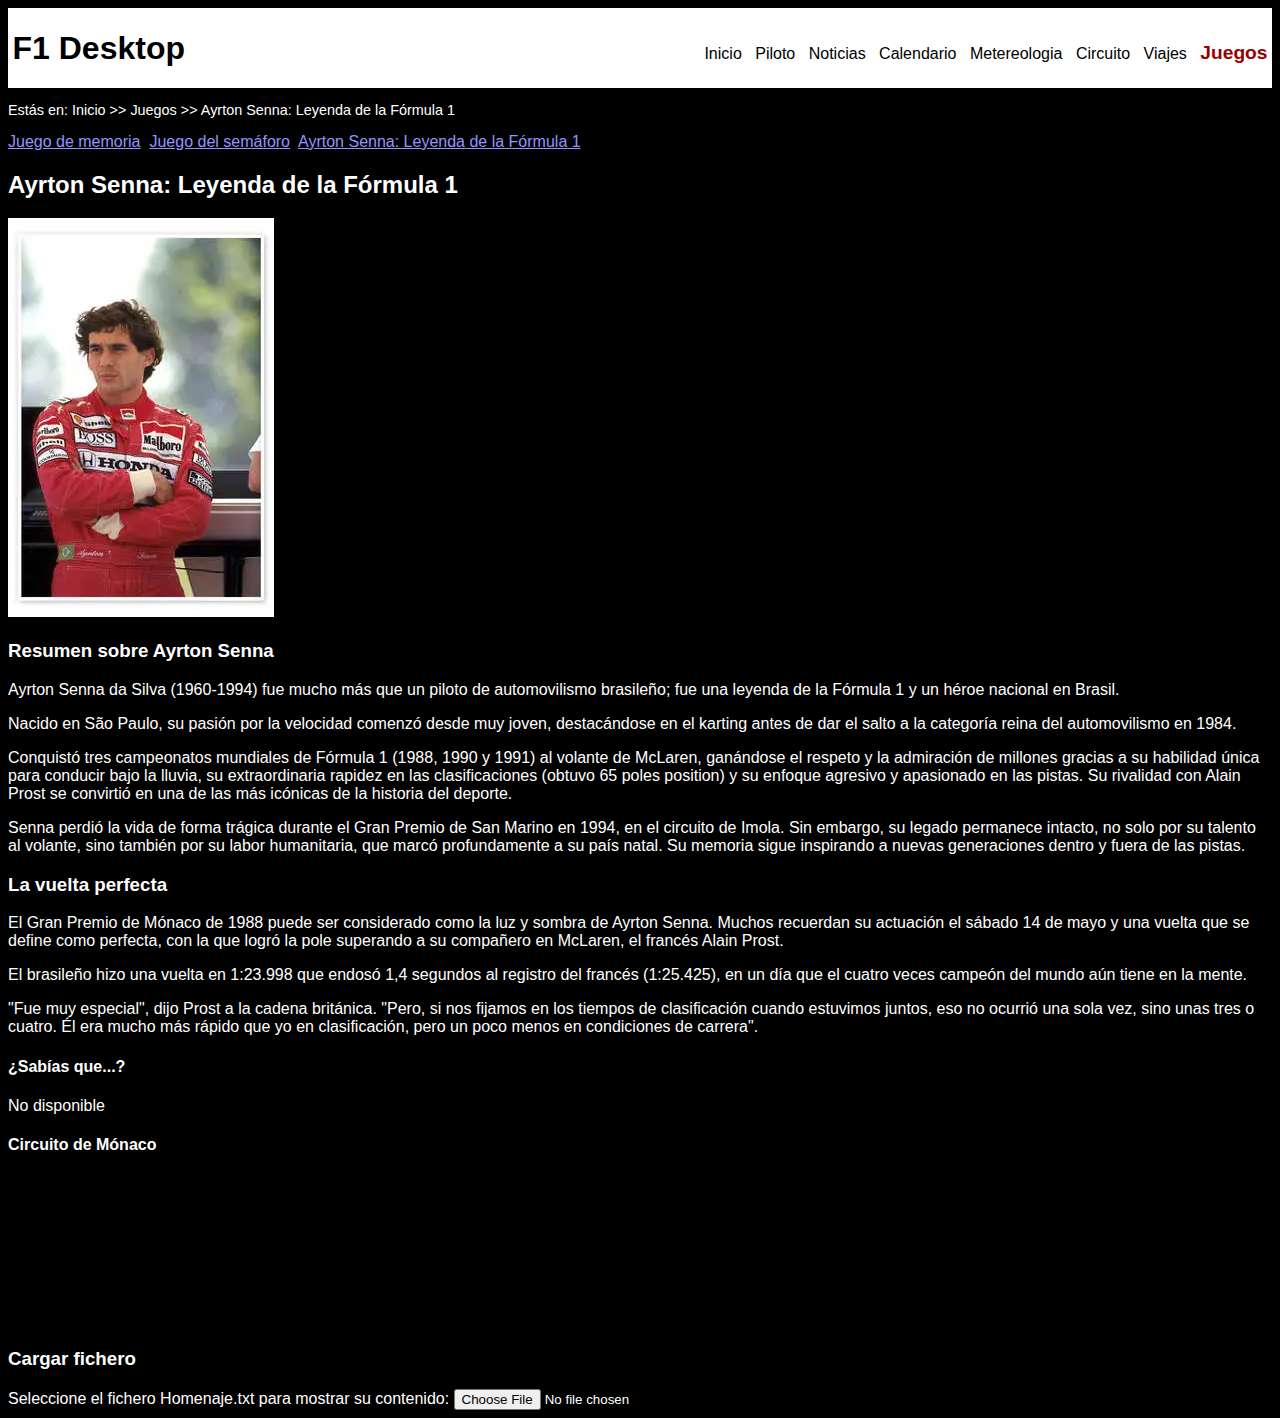
<file: F1Desktop/api.html>
<!DOCTYPE HTML>

<html lang="es">
<head>
    <!-- Datos que describen el documento -->
    <meta charset="UTF-8" />
    <title>F1 Desktop juegos</title>
	
	<meta name ="author" content="Miguel Fernández Huerta" />
	<meta name="description" content="Documento que recopila información sobre el legendario piloto de la F1 Ayrton Senna" />
	<meta name ="keywords" content ="Historia,historia,Ayrton,ayrton,Senna,senna" />
	<meta name ="viewport" content ="width=device-width, initial-scale=1.0" />

	<!-- añadir el elemento link de enlace a la hoja de estilo dentro del <head> del documento html -->
	<link rel="stylesheet" type="text/css" href="estilo/estilo.css" />
	<link rel="stylesheet" type="text/css" href="estilo/layout.css" />
	<link rel="icon" href="multimedia/imagenes/favicon.ico" />


	<script src="js/api.js"></script>
	<script src="https://code.jquery.com/jquery-3.7.1.min.js" integrity="sha256-/JqT3SQfawRcv/BIHPThkBvs0OEvtFFmqPF/lYI/Cxo=" crossorigin="anonymous"></script>
</head>

<body>
	<header>
    	<!-- Datos con el contenidos que aparece en el navegador -->
    	<h1><a href="index.html" title="Enlace a la página principal">F1 Desktop</a></h1>
		<nav>
			<a href="index.html" title="Inicio F1 Desktop">Inicio</a>
			<a href="piloto.html" title="Pestaña del piloto">Piloto</a>
			<a href="noticias.html" title="Pestaña de noticias">Noticias</a>
			<a href="calendario.html" title="Pestaña de calendario">Calendario</a>
			<a href="meteorologia.html" title="Pestaña de metereologia">Metereologia</a>
			<a href="circuito.html" title="Pestaña de circuito">Circuito</a>
			<a href="viajes.html" title="Pestaña de viajes">Viajes</a>
			<a href="juegos.html" title="Pestaña de juegos" class="active">Juegos</a>
		</nav>
	</header>

	<!-- Migas -->
	<p>Estás en: Inicio >> Juegos >> Ayrton Senna: Leyenda de la Fórmula 1</p>

	<main>
    	<nav>
			<a href="memoria.html" title="Juego de memoria">Juego de memoria</a>
			<a href="semaforo.php" title="Juego del semáforo">Juego del semáforo</a>
            <a href="api.html" title="Ayrton Senna: Leyenda de la Fórmula 1">Ayrton Senna: Leyenda de la Fórmula 1</a>
		</nav>

        <h2>Ayrton Senna: Leyenda de la Fórmula 1</h2>
		
		<picture>
			<source media="(max-width: 465px)" srcset="multimedia/imagenes/Ayrton_Senna-465w.webp">
			<source media="(max-width: 799px)" srcset="multimedia/imagenes/Ayrton_Senna-799w.webp">
			<source media="(min-width: 800px)" srcset="multimedia/imagenes/Ayrton_Senna.webp">
			<img src="multimedia/imagenes/Ayrton_Senna.webp" alt="Imagen del piloto Ayrton Senna" />
		</picture>

		<section>
			<h3>Resumen sobre Ayrton Senna</h3>

			<p>Ayrton Senna da Silva (1960-1994) fue mucho más que un piloto de automovilismo brasileño; fue una leyenda de la Fórmula 1 y un héroe nacional en Brasil.</p>
			<p>Nacido en São Paulo, su pasión por la velocidad comenzó desde muy joven, destacándose en el karting antes de dar el salto a la categoría reina del automovilismo en 1984.</p>
			<p>Conquistó tres campeonatos mundiales de Fórmula 1 (1988, 1990 y 1991) al volante de McLaren, ganándose el respeto y la admiración de millones gracias a su habilidad única 
				para conducir bajo la lluvia, su extraordinaria rapidez en las clasificaciones (obtuvo 65 poles position) y su enfoque agresivo y apasionado en las pistas. 
				Su rivalidad con Alain Prost se convirtió en una de las más icónicas de la historia del deporte.</p>
			<p>Senna perdió la vida de forma trágica durante el Gran Premio de San Marino en 1994, en el circuito de Imola. Sin embargo, su legado permanece intacto, no solo por su talento al volante, 
				sino también por su labor humanitaria, que marcó profundamente a su país natal. Su memoria sigue inspirando a nuevas generaciones dentro y fuera de las pistas.</p>
		</section>

		<section>
			<h3>La vuelta perfecta</h3>

			<p>El Gran Premio de Mónaco de 1988 puede ser considerado como la luz y sombra de Ayrton Senna. 
				Muchos recuerdan su actuación el sábado 14 de mayo y una vuelta que se define como perfecta, con la que logró la pole superando a su compañero en McLaren, el francés Alain Prost.</p>
			<p>El brasileño hizo una vuelta en 1:23.998 que endosó 1,4 segundos al registro del francés (1:25.425), en un día que el cuatro veces campeón del mundo aún tiene en la mente.</p>
			<p>"Fue muy especial", dijo Prost a la cadena británica. "Pero, si nos fijamos en los tiempos de clasificación cuando estuvimos juntos, eso no ocurrió una sola vez, sino unas tres o cuatro. 
				Él era mucho más rápido que yo en clasificación, pero un poco menos en condiciones de carrera".</p>

			<h4>¿Sabías que...?</h4>
			<p>Entre tu posición geográfica y la del circuito de Mónaco aproximadamente hay unos: </p>
		</section>

		<section>
			<h3>Cargar fichero</h3>
			<label>
				Seleccione el fichero Homenaje.txt para mostrar su contenido:
				<input type="file" onchange="api.cargarHomenaje(this.files);">
			</label>
		</section>

        <script>
            var api = new Api();
        </script>
        
	</main>

</body>
</html>
</file>
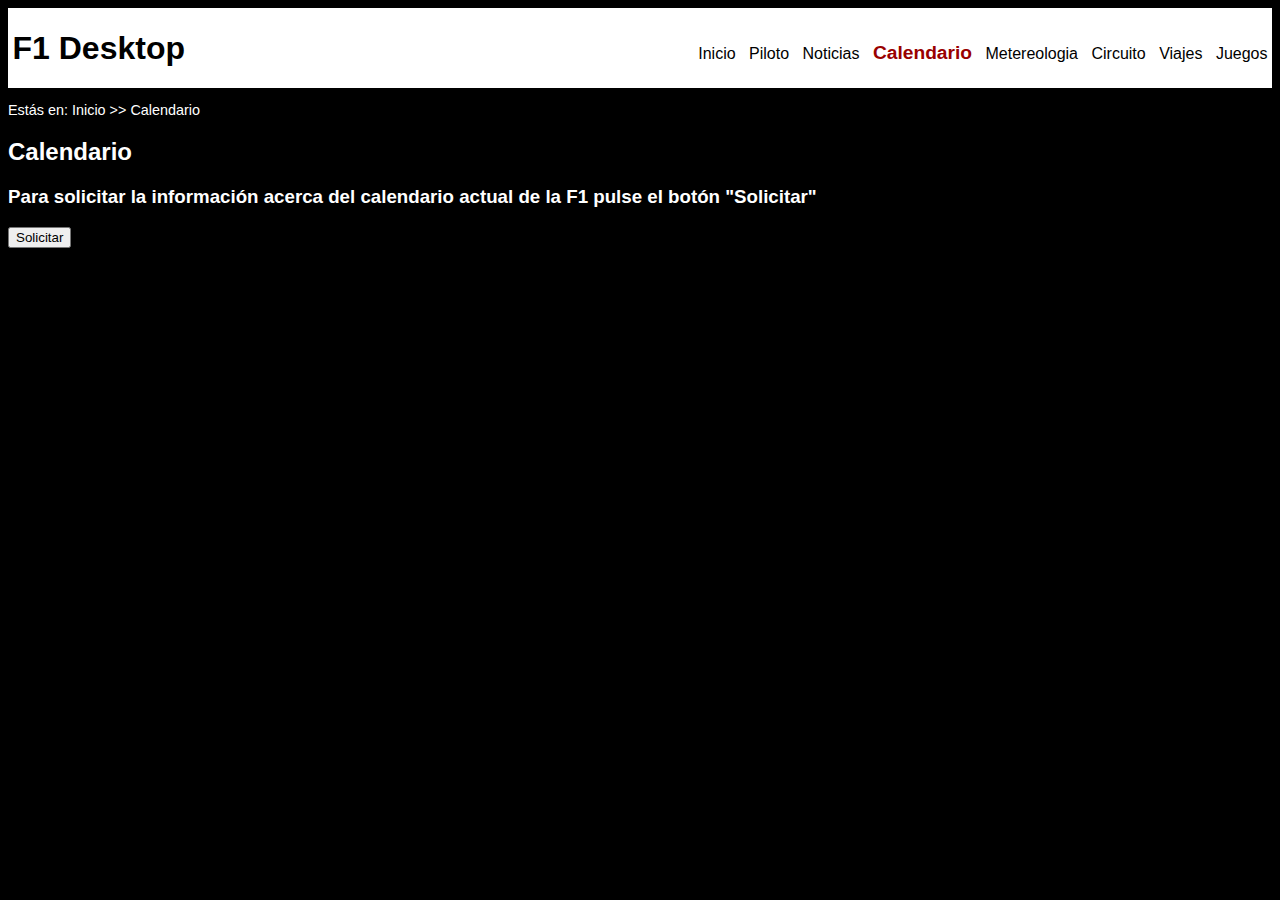
<file: F1Desktop/calendario.html>
<!DOCTYPE HTML>

<html lang="es">
<head>
    <!-- Datos que describen el documento -->
    <meta charset="UTF-8" />
    <title>F1 Desktop calendario</title>
	
	<meta name ="author" content="Miguel Fernández Huerta" />
	<meta name="description" content="Documento que recoge el calendario de la F1" />
	<meta name ="keywords" content ="Calendario,calendario" />
	<meta name ="viewport" content ="width=device-width, initial-scale=1.0" />

	<!-- añadir el elemento link de enlace a la hoja de estilo dentro del <head> del documento html -->
	<link rel="stylesheet" type="text/css" href="estilo/estilo.css" />
	<link rel="stylesheet" type="text/css" href="estilo/layout.css" />
	<link rel="stylesheet" type="text/css" href="estilo/agenda_grid.css" />
	<link rel="icon" href="multimedia/imagenes/favicon.ico" />

	<script src="js/agenda.js"></script>
	<script src="https://code.jquery.com/jquery-3.7.1.min.js" integrity="sha256-/JqT3SQfawRcv/BIHPThkBvs0OEvtFFmqPF/lYI/Cxo=" crossorigin="anonymous"></script>
</head>

<body>
	<header>
    	<!-- Datos con el contenidos que aparece en el navegador -->
    	<h1><a href="index.html" title="Enlace a la página principal">F1 Desktop</a></h1>
		<nav>
			<a href="index.html" title="Inicio F1 Desktop">Inicio</a>
			<a href="piloto.html" title="Pestaña del piloto">Piloto</a>
			<a href="noticias.html" title="Pestaña de noticias">Noticias</a>
			<a href="calendario.html" title="Pestaña de calendario" class="active">Calendario</a>
			<a href="meteorologia.html" title="Pestaña de metereologia">Metereologia</a>
			<a href="circuito.html" title="Pestaña de circuito">Circuito</a>
			<a href="viajes.php" title="Pestaña de viajes">Viajes</a>
			<a href="juegos.html" title="Pestaña de juegos">Juegos</a>
		</nav>
	</header>

	<!-- Migas -->
	<p>Estás en: Inicio >> Calendario</p>

	<main>
		<h2>Calendario</h2>
		<section>
			<h3>Para solicitar la información acerca del calendario actual de la F1 pulse el botón "Solicitar"</h3>
		</section>
		<script>
			var agenda = new Agenda();
		</script>
	</main>
	
</body>
</html>
</file>
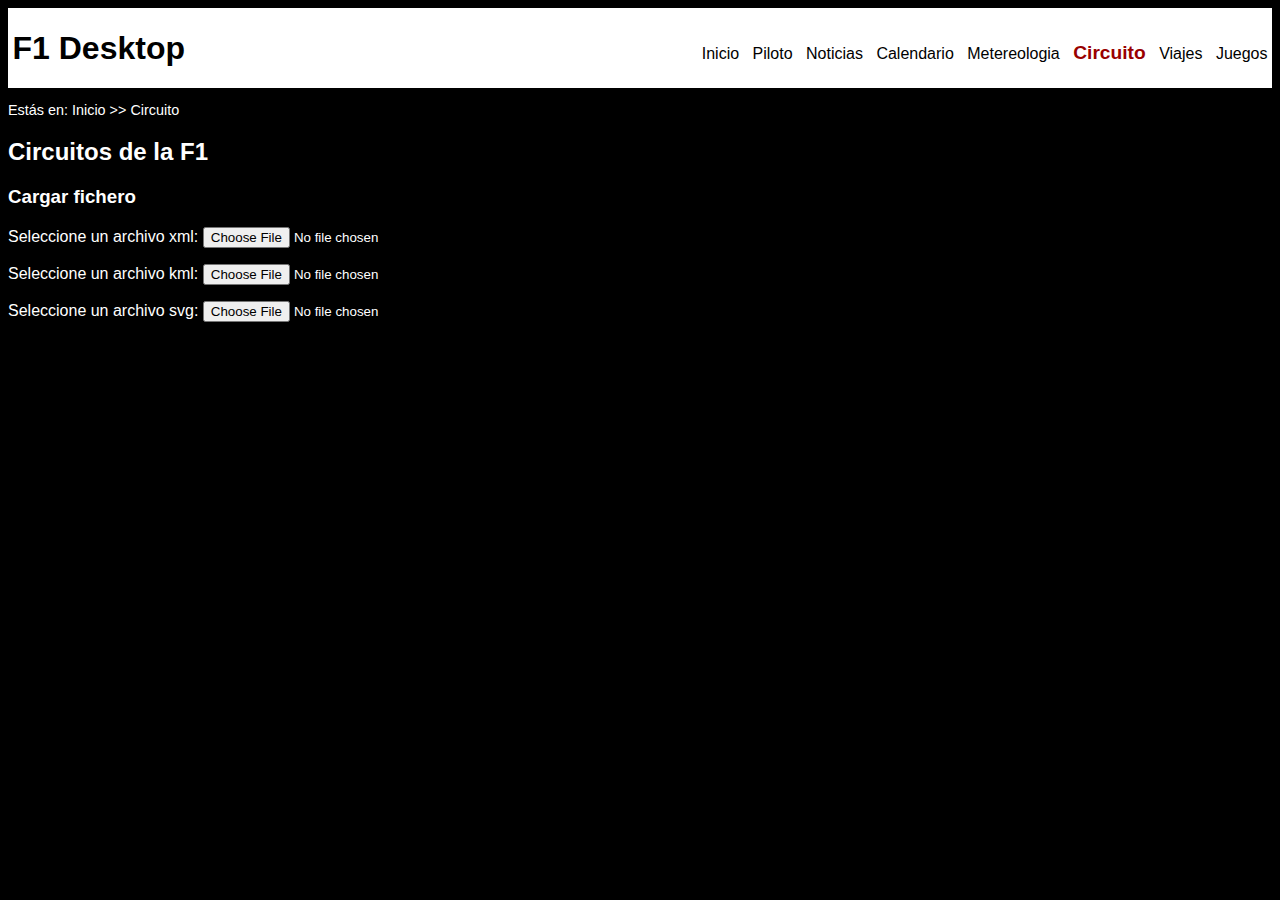
<file: F1Desktop/circuito.html>
<!DOCTYPE HTML>

<html lang="es">
<head>
    <!-- Datos que describen el documento -->
    <meta charset="UTF-8" />
    <title>F1 Desktop circuito</title>
	
	<meta name ="author" content="Miguel Fernández Huerta" />
	<meta name="description" content="Documento que recoge circuitos de la F1" />
	<meta name ="keywords" content ="Circuito,circuito" />
	<meta name ="viewport" content ="width=device-width, initial-scale=1.0" />

	<!-- añadir el elemento link de enlace a la hoja de estilo dentro del <head> del documento html -->
	<link rel="stylesheet" type="text/css" href="estilo/estilo.css" />
	<link rel="stylesheet" type="text/css" href="estilo/layout.css" />
	<link rel="icon" href="multimedia/imagenes/favicon.ico" />
	<link rel="stylesheet" href="https://api.mapbox.com/mapbox-gl-js/v2.11.0/mapbox-gl.css" />

	<script src="js/circuito.js"></script>
	<script src="https://code.jquery.com/jquery-3.7.1.min.js" integrity="sha256-/JqT3SQfawRcv/BIHPThkBvs0OEvtFFmqPF/lYI/Cxo=" crossorigin="anonymous" async></script> <!--async=true // el script se ejecutara de forma asincrona mientras se realiza el analisis (parsing) de la pagina-->
	<script src="https://api.mapbox.com/mapbox-gl-js/v3.7.0/mapbox-gl.js" defer></script> <!--async=false y defer=true // el script se ejecutara despues de que se cargue la pagina-->
</head>

<body>
	<header>
    	<!-- Datos con el contenidos que aparece en el navegador -->
    	<h1><a href="index.html" title="Enlace a la página principal">F1 Desktop</a></h1>
		<nav>
			<a href="index.html" title="Inicio F1 Desktop">Inicio</a>
			<a href="piloto.html" title="Pestaña del piloto">Piloto</a>
			<a href="noticias.html" title="Pestaña de noticias">Noticias</a>
			<a href="calendario.html" title="Pestaña de calendario">Calendario</a>
			<a href="meteorologia.html" title="Pestaña de metereologia">Metereologia</a>
			<a href="circuito.html" title="Pestaña de circuito" class="active">Circuito</a>
			<a href="php/viajes.php" title="Pestaña de viajes">Viajes</a>
			<a href="juegos.html" title="Pestaña de juegos">Juegos</a>
		</nav>
	</header>

	<!-- Migas -->
	<p>Estás en: Inicio >> Circuito</p>

	<main>
		<h2>Circuitos de la F1</h2>

		<section>
			<h3>Cargar fichero</h3>
			<label>
				Seleccione un archivo xml:
				<input type="file">
			</label>

			<p></p>

			<label>
				Seleccione un archivo kml:
				<input type="file">
			</label>

			<p></p>

			<label>
				Seleccione un archivo svg:
				<input type="file">
			</label>
		</section>


		<script>
			var circuito = new Circuito();
		</script>
	</main>
	
</body>
</html>
</file>
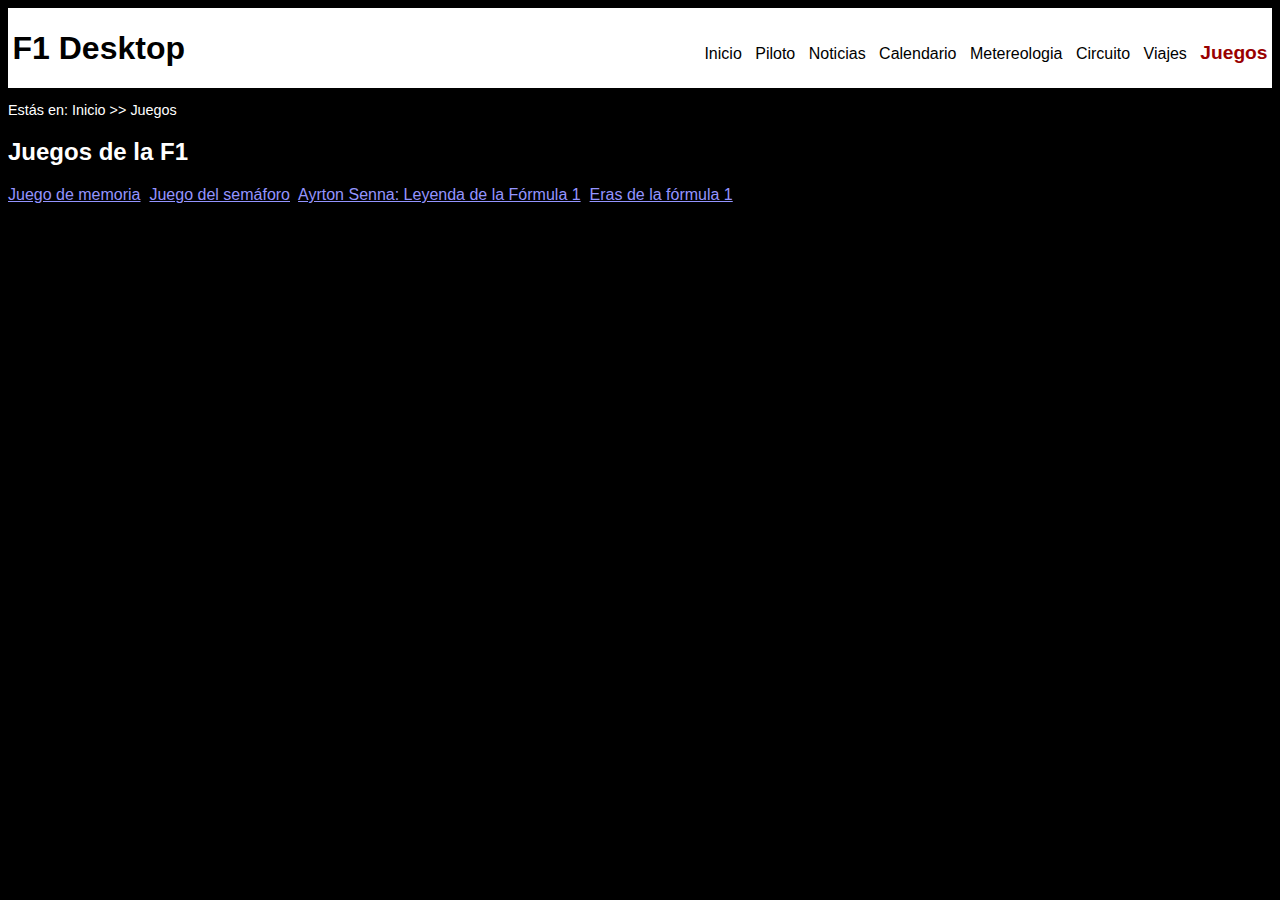
<file: F1Desktop/juegos.html>
<!DOCTYPE HTML>

<html lang="es">
<head>
    <!-- Datos que describen el documento -->
    <meta charset="UTF-8" />
    <title>F1 Desktop juegos</title>
	
	<meta name ="author" content="Miguel Fernández Huerta" />
	<meta name="description" content="Documento que recopila juegos de la F1" />
	<meta name ="keywords" content ="Juegos,juegos,Juego,juego" />
	<meta name ="viewport" content ="width=device-width, initial-scale=1.0" />

	<!-- añadir el elemento link de enlace a la hoja de estilo dentro del <head> del documento html -->
	<link rel="stylesheet" type="text/css" href="estilo/estilo.css" />
	<link rel="stylesheet" type="text/css" href="estilo/layout.css" />
	<link rel="icon" href="multimedia/imagenes/favicon.ico" />
</head>

<body>
	<header>
    	<!-- Datos con el contenidos que aparece en el navegador -->
    	<h1><a href="index.html" title="Enlace a la página principal">F1 Desktop</a></h1>
		<nav>
			<a href="index.html" title="Inicio F1 Desktop">Inicio</a>
			<a href="piloto.html" title="Pestaña del piloto">Piloto</a>
			<a href="noticias.html" title="Pestaña de noticias">Noticias</a>
			<a href="calendario.html" title="Pestaña de calendario">Calendario</a>
			<a href="meteorologia.html" title="Pestaña de metereologia">Metereologia</a>
			<a href="circuito.html" title="Pestaña de circuito">Circuito</a>
			<a href="viajes.php" title="Pestaña de viajes">Viajes</a>
			<a href="juegos.html" title="Pestaña de juegos" class="active">Juegos</a>
		</nav>
	</header>

	<!-- Migas -->
	<p>Estás en: Inicio >> Juegos</p>

	<main>
		<h2>Juegos de la F1</h2>
    	<nav>
			<a href="memoria.html" title="Juego de memoria">Juego de memoria</a>
			<a href="semaforo.php" title="Juego del semáforo">Juego del semáforo</a>
			<a href="api.html" title="Ayrton Senna: Leyenda de la Fórmula 1">Ayrton Senna: Leyenda de la Fórmula 1</a>
			<a href="php/eras.php" title="Eras de la fórmula 1">Eras de la fórmula 1</a>
		</nav>
	</main>

</body>
</html>
</file>
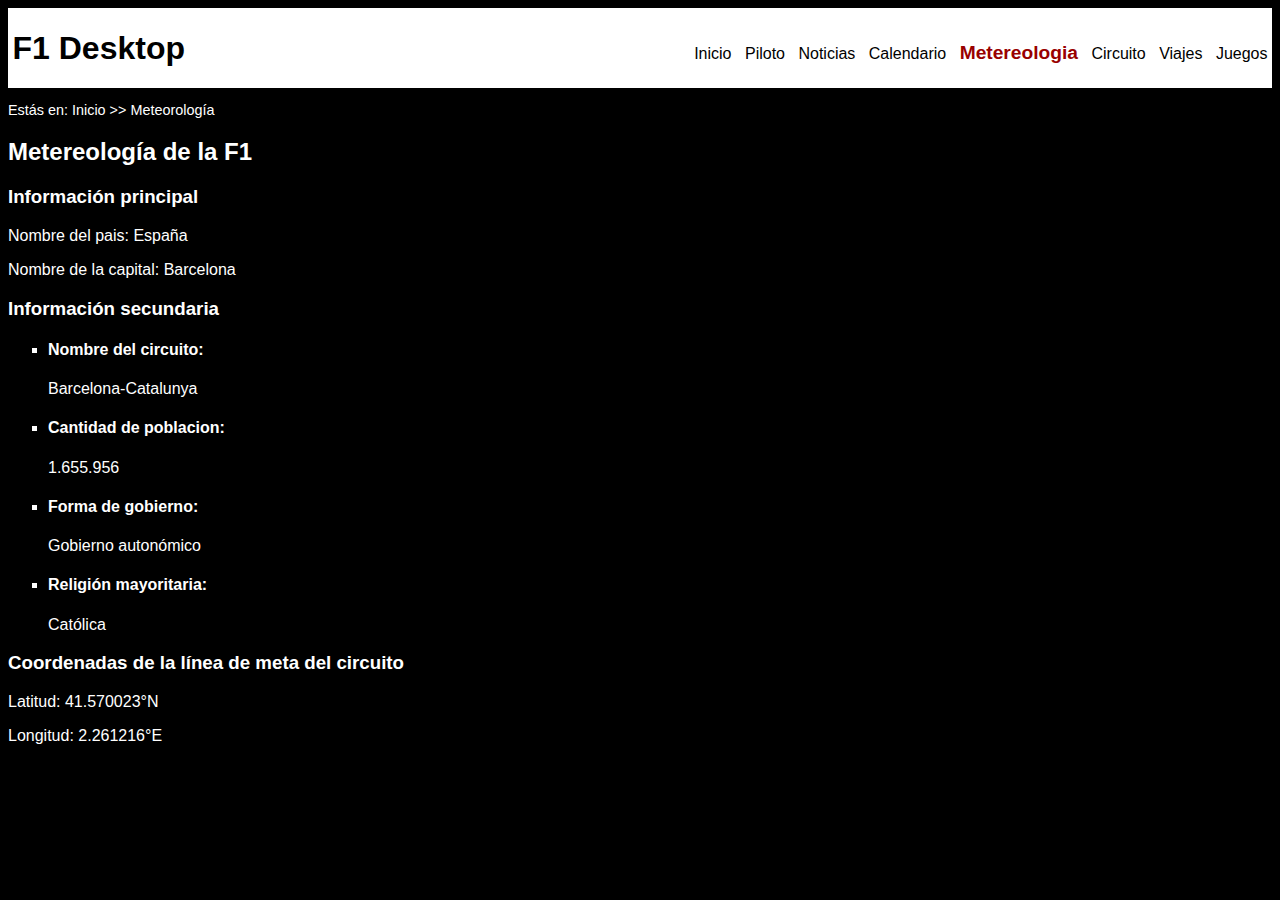
<file: F1Desktop/meteorologia.html>
<!DOCTYPE HTML>

<html lang="es">
<head>
    <!-- Datos que describen el documento -->
    <meta charset="UTF-8" />
    <title>F1 Desktop metereologia</title>
	
	<meta name ="author" content="Miguel Fernández Huerta" />
	<meta name="description" content="Documento que recoge la información de la metereología de la F1" />
	<meta name ="keywords" content ="Metereología,metereología,Tiempo,tiempo" />
	<meta name ="viewport" content ="width=device-width, initial-scale=1.0" />

	<!-- añadir el elemento link de enlace a la hoja de estilo dentro del <head> del documento html -->
	<link rel="stylesheet" type="text/css" href="estilo/estilo.css" />
	<link rel="stylesheet" type="text/css" href="estilo/layout.css" />
	<link rel="stylesheet" type="text/css" href="estilo/article_elements.css" />
	<link rel="icon" href="multimedia/imagenes/favicon.ico" />

	<script src="js/pais.js"></script>
	<script src="https://code.jquery.com/jquery-3.7.1.min.js" integrity="sha256-/JqT3SQfawRcv/BIHPThkBvs0OEvtFFmqPF/lYI/Cxo=" crossorigin="anonymous"></script>
</head>

<body>
	<header>
    	<!-- Datos con el contenidos que aparece en el navegador -->
    	<h1><a href="index.html" title="Enlace a la página principal">F1 Desktop</a></h1>
		<nav>
			<a href="index.html" title="Inicio F1 Desktop">Inicio</a>
			<a href="piloto.html" title="Pestaña del piloto">Piloto</a>
			<a href="noticias.html" title="Pestaña de noticias">Noticias</a>
			<a href="calendario.html" title="Pestaña de calendario">Calendario</a>
			<a href="meteorologia.html" title="Pestaña de metereologia" class="active">Metereologia</a>
			<a href="circuito.html" title="Pestaña de circuito">Circuito</a>
			<a href="viajes.php" title="Pestaña de viajes">Viajes</a>
			<a href="juegos.html" title="Pestaña de juegos">Juegos</a>
		</nav>
	</header>

	<!-- Migas -->
	<p>Estás en: Inicio >> Meteorología</p>

	<main>
		<h2>Metereología de la F1</h2>
		<script>
			var pais = new País("España","Barcelona","1.655.956");
			pais.cargarInformacion();
		</script>
	</main>
	
</body>
</html>
</file>
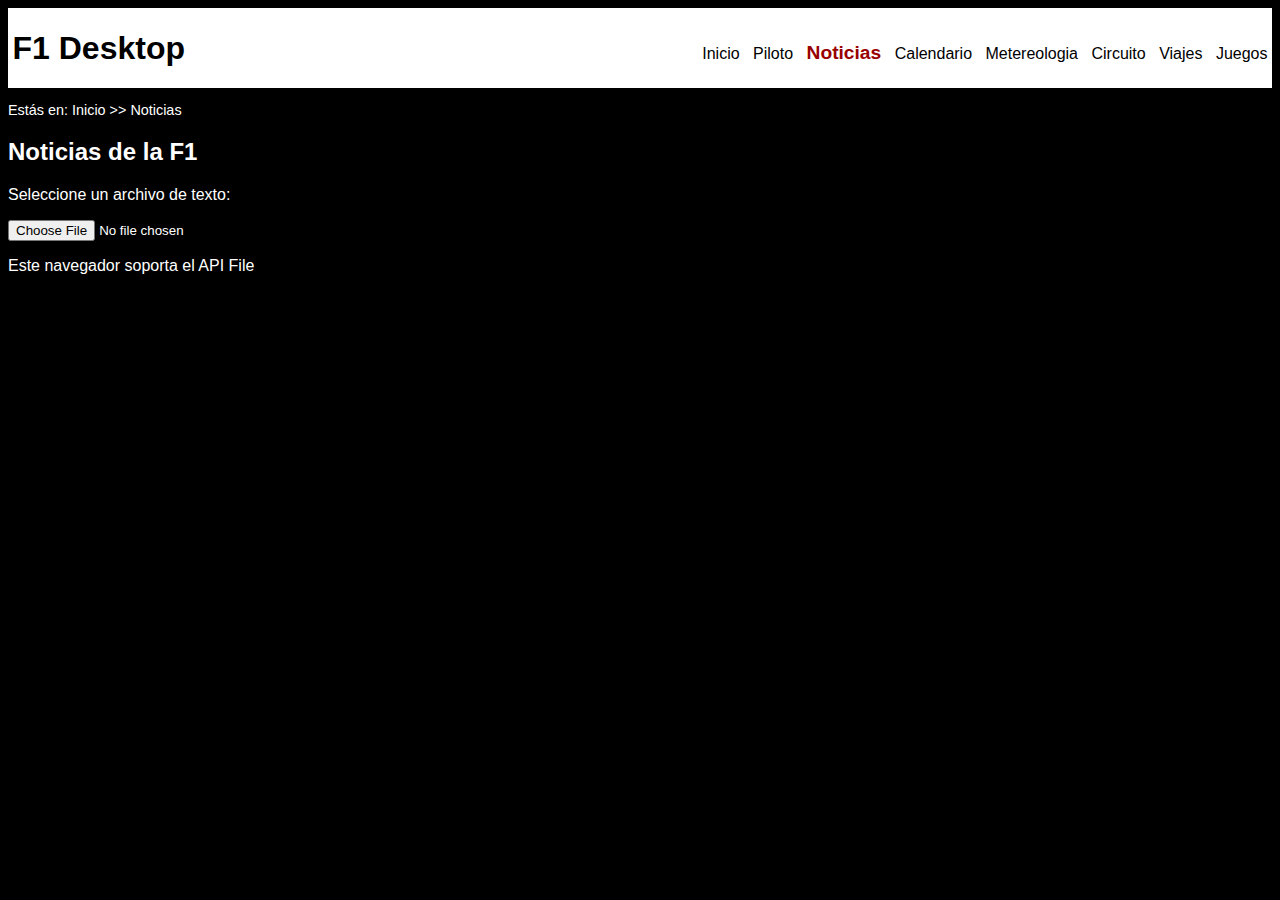
<file: F1Desktop/noticias.html>
<!DOCTYPE HTML>

<html lang="es">
<head>
    <!-- Datos que describen el documento -->
    <meta charset="UTF-8" />
    <title>F1 Desktop noticias</title>
	
	<meta name ="author" content="Miguel Fernández Huerta" />
	<meta name="description" content="Documento que recoge noticias de la F1" />
	<meta name ="keywords" content ="Noticias,noticias" />
	<meta name ="viewport" content ="width=device-width, initial-scale=1.0" />

	<!-- añadir el elemento link de enlace a la hoja de estilo dentro del <head> del documento html -->
	<link rel="stylesheet" type="text/css" href="estilo/estilo.css" />
	<link rel="stylesheet" type="text/css" href="estilo/layout.css" />
	<link rel="icon" href="multimedia/imagenes/favicon.ico" />

	<script src="js/noticias.js"></script>
</head>

<body>
	<header>
    	<!-- Datos con el contenidos que aparece en el navegador -->
    	<h1><a href="index.html" title="Enlace a la página principal">F1 Desktop</a></h1>
		<nav>
			<a href="index.html" title="Inicio F1 Desktop">Inicio</a>
			<a href="piloto.html" title="Pestaña del piloto">Piloto</a>
			<a href="noticias.html" title="Pestaña de noticias" class="active">Noticias</a>
			<a href="calendario.html" title="Pestaña de calendario">Calendario</a>
			<a href="meteorologia.html" title="Pestaña de metereologia">Metereologia</a>
			<a href="circuito.html" title="Pestaña de circuito">Circuito</a>
			<a href="viajes.html" title="Pestaña de viajes">Viajes</a>
			<a href="juegos.html" title="Pestaña de juegos">Juegos</a>
		</nav>
	</header>

	<!-- Migas -->
	<p>Estás en: Inicio >> Noticias</p>

	<main>
    	<h2>Noticias de la F1</h2>

		<p>Seleccione un archivo de texto: </p>
		<p><input type="file" id="archivoTexto"></p>
		<script>
			var noticias = new Noticias();
		</script>
	</main>
	
</body>
</html>
</file>
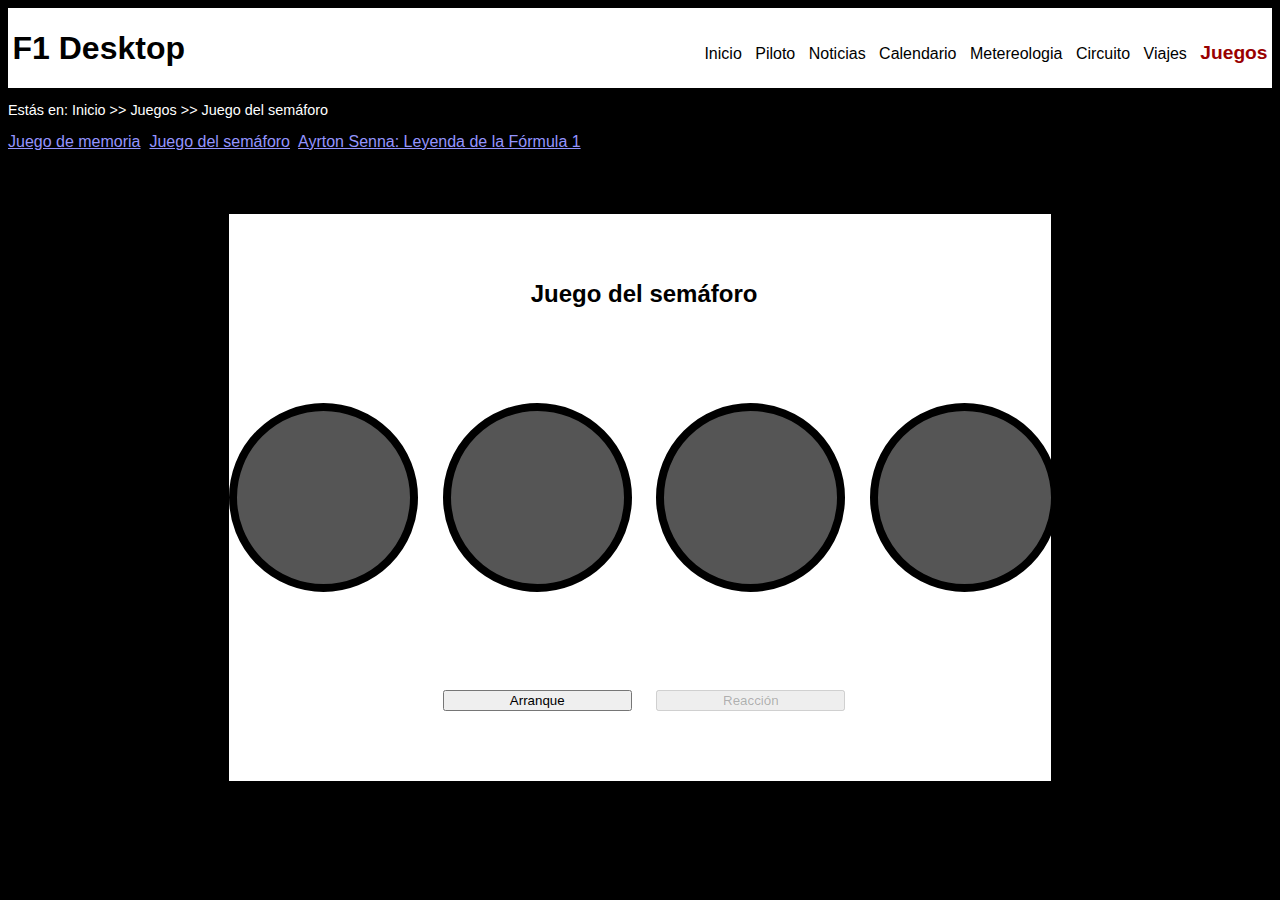
<file: F1Desktop/semaforo(COPIA DE RESPALDO).html>
<!DOCTYPE HTML>

<html lang="es">
<head>
    <!-- Datos que describen el documento -->
    <meta charset="UTF-8" />
    <title>F1 Desktop juegos</title>
	
	<meta name ="author" content="Miguel Fernández Huerta" />
	<meta name="description" content="Documento con un juego de reflejos" />
	<meta name ="keywords" content ="Semaforo,semaforo,juego,Juego,juegos,Juegos" />
	<meta name ="viewport" content ="width=device-width, initial-scale=1.0" />

	<!-- añadir el elemento link de enlace a la hoja de estilo dentro del <head> del documento html -->
	<link rel="stylesheet" type="text/css" href="estilo/estilo.css" />
	<link rel="stylesheet" type="text/css" href="estilo/layout.css" />
    <link rel="stylesheet" type="text/css" href="estilo/semaforo_grid.css" />
	<link rel="icon" href="multimedia/imagenes/favicon.ico" />

	<script src="js/semaforo.js"></script>
</head>

<body>
	<header>
    	<!-- Datos con el contenidos que aparece en el navegador -->
    	<h1><a href="index.html" title="Enlace a la página principal">F1 Desktop</a></h1>
		<nav>
			<a href="index.html" title="Inicio F1 Desktop">Inicio</a>
			<a href="piloto.html" title="Pestaña del piloto">Piloto</a>
			<a href="noticias.html" title="Pestaña de noticias">Noticias</a>
			<a href="calendario.html" title="Pestaña de calendario">Calendario</a>
			<a href="meteorologia.html" title="Pestaña de metereologia">Metereologia</a>
			<a href="circuito.html" title="Pestaña de circuito">Circuito</a>
			<a href="php/viajes.php" title="Pestaña de viajes">Viajes</a>
			<a href="juegos.html" title="Pestaña de juegos" class="active">Juegos</a>
		</nav>
	</header>

	<!-- Migas -->
	<p>Estás en: Inicio >> Juegos >> Juego del semáforo</p>

	<main>
    	<nav>
			<a href="memoria.html" title="Juego de memoria">Juego de memoria</a>
            <a href="semaforo.html" title="Juego del semáforo">Juego del semáforo</a>
			<a href="api.html" title="Ayrton Senna: Leyenda de la Fórmula 1">Ayrton Senna: Leyenda de la Fórmula 1</a>
		</nav>
        <script>
			var semaforo = new Semáforo();
		</script>
	</main>

</body>
</html>
</file>
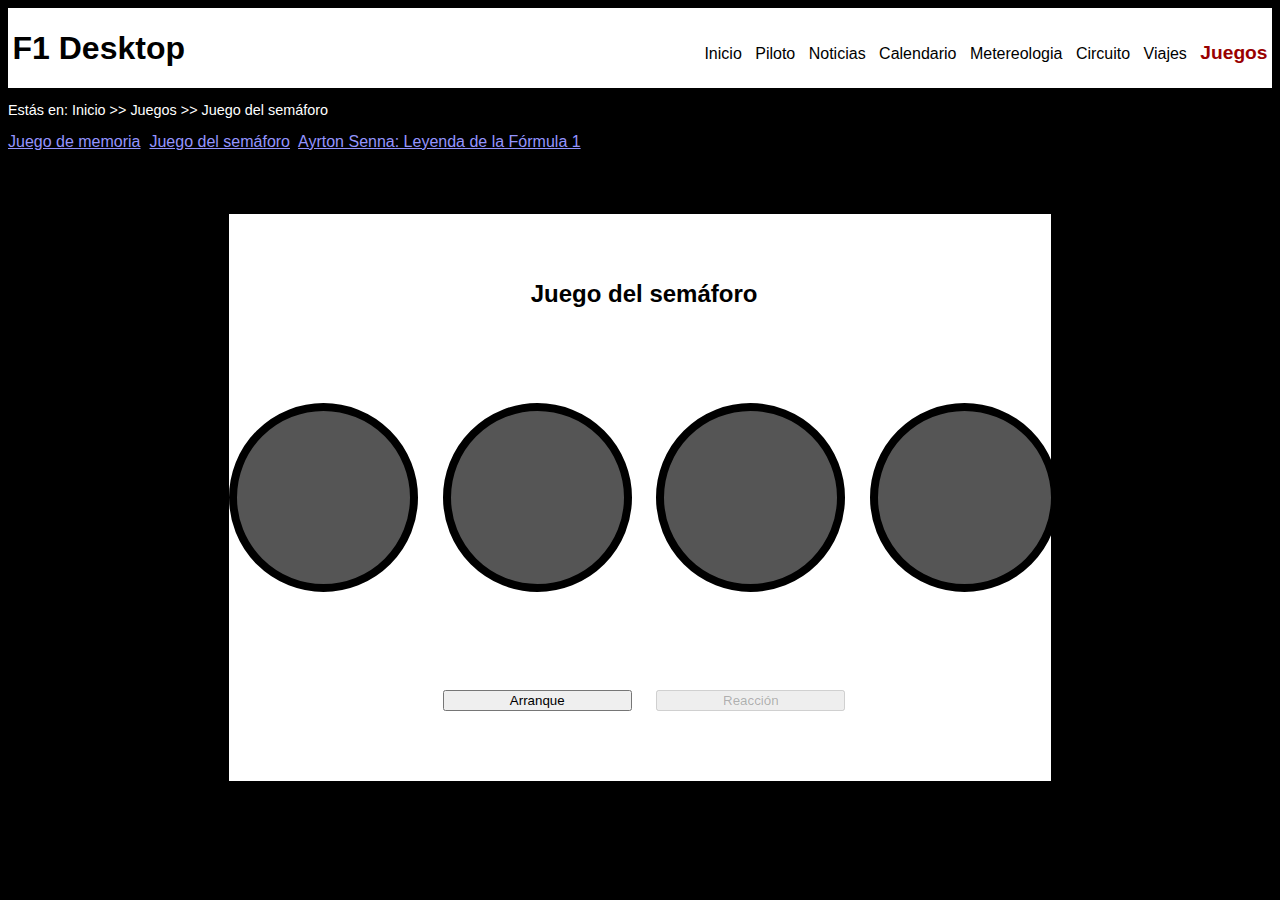
<file: F1Desktop/semaforo.html>
<!DOCTYPE HTML>

<html lang="es">
<head>
    <!-- Datos que describen el documento -->
    <meta charset="UTF-8" />
    <title>F1 Desktop juegos</title>
	
	<meta name ="author" content="Miguel Fernández Huerta" />
	<meta name="description" content="Documento con un juego de reflejos" />
	<meta name ="keywords" content ="Semaforo,semaforo,juego,Juego,juegos,Juegos" />
	<meta name ="viewport" content ="width=device-width, initial-scale=1.0" />

	<!-- añadir el elemento link de enlace a la hoja de estilo dentro del <head> del documento html -->
	<link rel="stylesheet" type="text/css" href="estilo/estilo.css" />
	<link rel="stylesheet" type="text/css" href="estilo/layout.css" />
    <link rel="stylesheet" type="text/css" href="estilo/semaforo_grid.css" />
	<link rel="icon" href="multimedia/imagenes/favicon.ico" />

	<script src="js/semaforo.js"></script>
</head>

<body>
	<header>
    	<!-- Datos con el contenidos que aparece en el navegador -->
    	<h1><a href="index.html" title="Enlace a la página principal">F1 Desktop</a></h1>
		<nav>
			<a href="index.html" title="Inicio F1 Desktop">Inicio</a>
			<a href="piloto.html" title="Pestaña del piloto">Piloto</a>
			<a href="noticias.html" title="Pestaña de noticias">Noticias</a>
			<a href="calendario.html" title="Pestaña de calendario">Calendario</a>
			<a href="meteorologia.html" title="Pestaña de metereologia">Metereologia</a>
			<a href="circuito.html" title="Pestaña de circuito">Circuito</a>
			<a href="viajes.html" title="Pestaña de viajes">Viajes</a>
			<a href="juegos.html" title="Pestaña de juegos" class="active">Juegos</a>
		</nav>
	</header>

	<!-- Migas -->
	<p>Estás en: Inicio >> Juegos >> Juego del semáforo</p>

	<main>
    	<nav>
			<a href="memoria.html" title="Juego de memoria">Juego de memoria</a>
            <a href="semaforo.html" title="Juego del semáforo">Juego del semáforo</a>
			<a href="api.html" title="Ayrton Senna: Leyenda de la Fórmula 1">Ayrton Senna: Leyenda de la Fórmula 1</a>
		</nav>
        <script>
			var semaforo = new Semáforo();
		</script>
	</main>

</body>
</html>
</file>
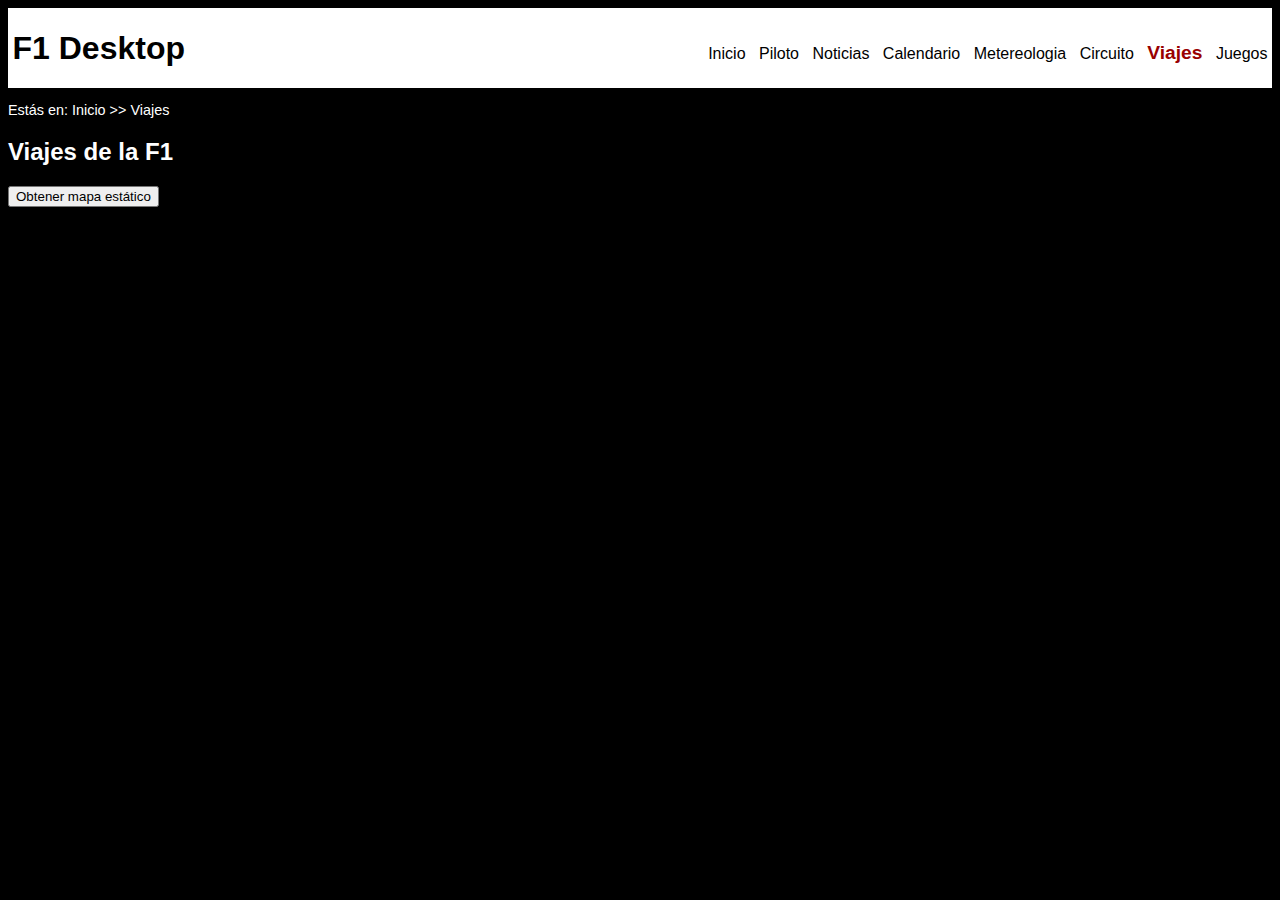
<file: F1Desktop/viajes(COPIA DE RESPALDO).html>
<!DOCTYPE HTML>

<html lang="es">
<head>
    <!-- Datos que describen el documento -->
    <meta charset="UTF-8" />
    <title>F1 Desktop viajes</title>
	
	<meta name ="author" content="Miguel Fernández Huerta" />
	<meta name="description" content="Documento que recoge información acerca de los viajes de la F1" />
	<meta name ="keywords" content ="Viajes,viajes,Viaje,viaje" />
	<meta name ="viewport" content ="width=device-width, initial-scale=1.0" />

	<!-- añadir el elemento link de enlace a la hoja de estilo dentro del <head> del documento html -->
	<link rel="stylesheet" type="text/css" href="estilo/estilo.css" />
	<link rel="stylesheet" type="text/css" href="estilo/layout.css" />
	<link rel="icon" href="multimedia/imagenes/favicon.ico" />
	<link rel="stylesheet" href="https://api.mapbox.com/mapbox-gl-js/v2.11.0/mapbox-gl.css" />

	<script src="js/viajes.js"></script>
	<script src="https://api.mapbox.com/mapbox-gl-js/v3.7.0/mapbox-gl.js" defer></script>
</head>

<body>
	<header>
    	<!-- Datos con el contenidos que aparece en el navegador -->
    	<h1><a href="index.html" title="Enlace a la página principal">F1 Desktop</a></h1>
		<nav>
			<a href="index.html" title="Inicio F1 Desktop">Inicio</a>
			<a href="piloto.html" title="Pestaña del piloto">Piloto</a>
			<a href="noticias.html" title="Pestaña de noticias">Noticias</a>
			<a href="calendario.html" title="Pestaña de calendario">Calendario</a>
			<a href="meteorologia.html" title="Pestaña de metereologia">Metereologia</a>
			<a href="circuito.html" title="Pestaña de circuito">Circuito</a>
			<a href="viajes.html" title="Pestaña de viajes" class="active">Viajes</a>
			<a href="juegos.html" title="Pestaña de juegos">Juegos</a>
		</nav>
	</header>

	<!-- Migas -->
	<p>Estás en: Inicio >> Viajes</p>

	<main>
	    <h2>Viajes de la F1</h2>
		<input type="button" value="Obtener mapa estático" onclick="viajes.cargarMapaEstatico();" />

		<script>
			var viajes = new Viajes();
		</script>
	</main>

</body>
</html>
</file>
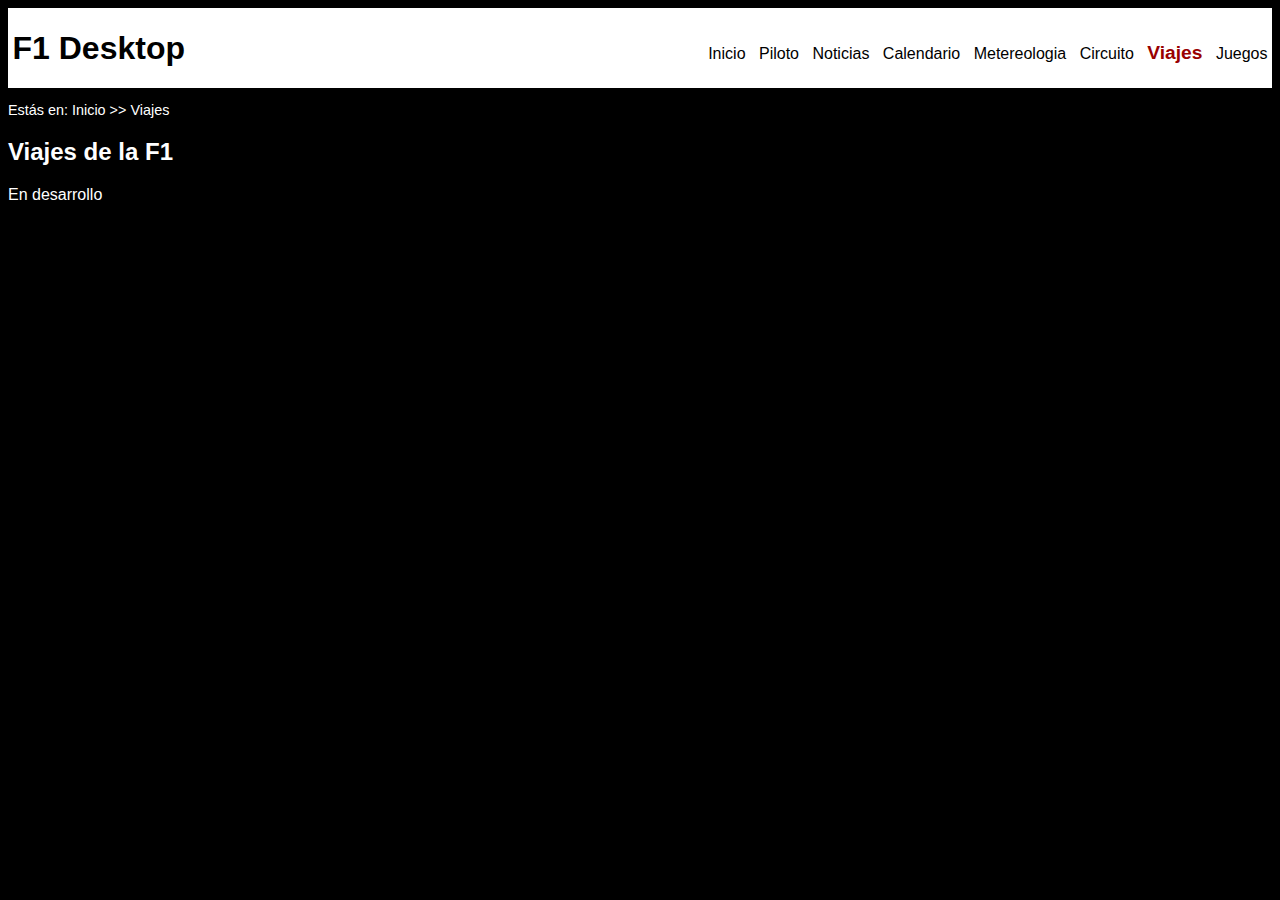
<file: F1Desktop/viajes.html>
<!DOCTYPE HTML>

<html lang="es">
<head>
    <!-- Datos que describen el documento -->
    <meta charset="UTF-8" />
    <title>F1 Desktop viajes</title>
	
	<meta name ="author" content="Miguel Fernández Huerta" />
	<meta name="description" content="Documento que recoge información acerca de los viajes de la F1" />
	<meta name ="keywords" content ="Viajes,viajes,Viaje,viaje" />
	<meta name ="viewport" content ="width=device-width, initial-scale=1.0" />

	<!-- añadir el elemento link de enlace a la hoja de estilo dentro del <head> del documento html -->
	<link rel="stylesheet" type="text/css" href="estilo/estilo.css" />
	<link rel="stylesheet" type="text/css" href="estilo/layout.css" />
	<link rel="icon" href="multimedia/imagenes/favicon.ico" />
</head>

<body>
	<header>
    	<!-- Datos con el contenidos que aparece en el navegador -->
    	<h1><a href="index.html" title="Enlace a la página principal">F1 Desktop</a></h1>
		<nav>
			<a href="index.html" title="Inicio F1 Desktop">Inicio</a>
			<a href="piloto.html" title="Pestaña del piloto">Piloto</a>
			<a href="noticias.html" title="Pestaña de noticias">Noticias</a>
			<a href="calendario.html" title="Pestaña de calendario">Calendario</a>
			<a href="meteorologia.html" title="Pestaña de metereologia">Metereologia</a>
			<a href="circuito.html" title="Pestaña de circuito">Circuito</a>
			<a href="viajes.html" title="Pestaña de viajes" class="active">Viajes</a>
			<a href="juegos.html" title="Pestaña de juegos">Juegos</a>
		</nav>
	</header>

	<!-- Migas -->
	<p>Estás en: Inicio >> Viajes</p>

	<main>
	    <h2>Viajes de la F1</h2>
		<p>En desarrollo</p>
	</main>

</body>
</html>
</file>
<file: F1Desktop/estilo/estilo.css>
/* Miguel Fernández Huerta UO287577 */

/* Contraste comprobado: 
        background-color: #f4ebd0
        color: #122620

        background-color:#D6AD60
        color: #122620

        background-color: #f4ebd0
        color: #990000

        background-color: #000000
        color: #FFFFFFFF

        background-color: #000000
        color: #FF6B6B

        background-color: #000000
        color: #9494FF

        background-color: #FFFFFF
        color: #000000

        background-color: #000000
        color: #00F5D0
*/

/* Especificidad (001)*/
body {
        font-family: Arial,"Helvetica Neue",Helvetica,sans-serif; /* PROPIEDAD HEREDABLE */
        background-color: #000000; /* color de fondo (background) | PROPIEDAD NO HEREDABLE */
        color: #FFFFFFFF; /* color de primer plano (foreground) [color de texto] | PROPIEDAD HEREDABLE */
}

/* Especificidad (001) */
header {
        background-color: #FFFFFF; /* PROPIEDAD NO HEREDABLE */
        /*color: #FFFFFFFF; heredado de body */
}

/* Especificidad (002) */
header a {
        color: #000000; /* PROPIEDAD HEREDABLE */
        text-decoration-line: none; /* PROPIEDAD NO HEREDABLE */
        padding: 0.5vmin;
        /*margin: 1vw; /* PROPIEDAD NO HEREDABLE */
}

/* Especificidad (002) */
body > p {
        /* color: #FFFFFFFF; heredado de body */
        font-size: 0.9em; /* PROPIEDAD HEREDABLE */}

@media screen and (max-width: 465px) {
        /* Especifidad (002) */
        body > p {
                /* color: #FFFFFFFF; heredado de body */
                display: none; /* PROPIEDAD NO HEREDABLE */
        }
}

/* Especificidad (023) */
main > section:last-child a:link {
        color: #9494FF;
}

/* Especificidad (023)*/
main > section:last-child a:hover {
        color: #FF6B6B; /* Redefinimos la propiedad | PROPIEDAD HEREDABLE */
}

/* Especificidad (023) */
main > section:last-child a:visited {
        color: #00F5D0; /* Redefinimos la propiedad | PROPIEDAD HEREDABLE */
}

/* Especificidad (001) */
ul {
        /* color: #FFFFFFFF; heredado de body */
        list-style: square; /* PROPIEDAD HEREDABLE */
        font-weight: bold; /* PROPIEDAD HEREDABLE */
}

/* Especificidad (001) */
ol {
        /* color: #FFFFFFFF; heredado de body */
        list-style: upper-roman; /* PROPIEDAD HEREDABLE */
}

/* Especificidad (002) */
ul ol {
        /* Selecciona la lista ordenada descendiente de la lista no ordenada */
        /* color: #FFFFFFFF; heredado de body */
        list-style: lower-latin; /* PROPIEDAD HEREDABLE */
        font-weight: normal; /* PROPIEDAD HEREDABLE */
        font-style: italic; /* PROPIEDAD HEREDABLE */
}

/* Especificidad (002) */
dl > dt {
        /* color: #FFFFFFFF; heredado de body */
        font-weight: bold; /* PROPIEDAD HEREDABLE */       
}

/* Especificidad (002) */
dl > dd {
        /* color: #FFFFFFFF; heredado de body */
        margin-bottom: 2em; /* PROPIEDAD NO HEREDABLE */
}

/* Especificidad (001) */
table {
        /* color: #FFFFFFFF; heredado de body */
        width: 100%; /* Para que la tabla ocupe el 100% del ancho de la pantalla | PROPIEDAD HEREDABLE */
        text-align: center; /* Situa el texto de cada celda de la tabla en el centro | PROPIEDAD HEREDABLE */
        border-collapse: collapse; /* Reducimos los bordes de la tabla a uno | PROPIEDAD HEREDABLE */
        border: 0.5vmin solid white; /* Dibuja el borde de la tabla | PROPIEDAD NO HEREDABLE */
}

/* Especificidad (002) */
th, td {
        /* color: #FFFFFFFF; heredado de body */
        border: 0.25vmin solid white; /* Dibuja el borde de cada celda de la tabla | PROPIEDAD NO HEREDABLE */
        padding: 1vmin; /* Espaciado interno de cada celda | PROPIEDAD NO HEREDABLE */
}

/* Especificidad (001) */
video {
        /* color: #FFFFFFFF; heredado de body */
        width:100%; /* PROPIEDAD NO HEREDABLE */
        height:auto; /* PROPIEDAD NO HEREDABLE */
}

/* Especificidad (013) */
header > nav > a.active {
        color: #990000; /* PROPIEDAD HEREDABLE */
        font-weight: bold; /* PROPIEDAD HEREDABLE */
        font-size: 1.2em; /* PROPIEDAD HEREDABLE */
}

/* Especificidad (003) */
main h4 + p {
        /* color: #FFFFFFFF; heredado de body */
        font-weight: normal; /* PROPIEDAD HEREDABLE */
}

/* Especificidad (013) */
main > nav a:link {
        color: #9494FF; /* Redefinimos la propiedad | PROPIEDAD HEREDABLE */
}
    
/* Especificidad (013)*/
main > nav a:hover {
        color: #FF6B6B; /* Redefinimos la propiedad | PROPIEDAD HEREDABLE */
}
    
/* Especificidad (013) */
main > nav a:visited {
        color: #00F5D0; /* Redefinimos la propiedad | PROPIEDAD HEREDABLE */
}

/* Especificidad (002) */
main > div {
        /* color: #FFFFFFFF; heredado de body */
        padding-top: 2vmin;
        width: 100%;
        height: 57vmin;
}

/* Especificidad (003) */
main > nav > a {
        padding-right: 0.5vh;
}
</file>
<file: F1Desktop/estilo/layout.css>
/* Miguel Fernández Huerta UO287577 */

/* Contiene las reglas para aplicar esquemas de posicionamiento especifico al header con los elementos que contiene (h1 y nav) */

/* Especificidad (001) */
header {
    display: flex; /* Hacemos el contenedor header flexible para que se adapte a la pantalla | PROPIEDAD NO HEREDABLE */
    flex-direction: row; /* Hacemos que la dirección de los contenidos de header sean de fila | PROPIEDAD NO HEREDABLE */
    justify-content: space-between; /* Para que el h1 se sitúe en el extremo izquierdo de la pantalla y el nav en el extremo derecho | PROPIEDAD NO HEREDABLE */
    align-items: baseline; /* Para alinear el texto de los contenidos del header entre ellos | PROPIEDAD NO HEREDABLE */
}

@media screen /* usar screen o all para que tambien sirva en navegadores de texto? */ and (max-width: 733px) {
    /* Especificidad (001) */
    header {
        flex-direction: column; /* La propiedad se está redefiniendo | PROPIEDAD NO HEREDABLE */
    }

    /* Especificidad (002) */
    header > nav {
        margin-right: 2vh; /* PROPIEDAD NO HEREDABLE */
    }
}
</file>
<file: F1Desktop/estilo/agenda_grid.css>
/* Miguel Fernández Huerta UO287577 */

/* Especificidad (001) */
article {
    text-align: center;
    
    display: flex;
    flex-direction: column;

    padding: 3%;
}

/* Especificidad (012) */
article > h3:first-of-type {
    padding-top: 2%;
}

/* Especificidad (001) */
img {
    width: 50%;
    height: auto;
    align-self: center;
}
</file>
<file: F1Desktop/estilo/article_elements.css>
/* Miguel Fernández Huerta UO287577 */

/* Especificidad (001) */
article {
    text-align: center;
    
    display: flex;
    flex-direction: column;

    margin: auto;
}

/* Especificidad (001) */
img {
    width: 25%;
    height: auto;
    align-self: center;
}

/* Especificidad (001) */
button {
    width: 25%;
    align-self: center;
    margin-top: 1%;
    margin-bottom: 5%;
}

/* Especificidad (001) */
label {
    margin-bottom: 1%;
}
</file>
<file: F1Desktop/estilo/semaforo_grid.css>
/* Miguel Fernández Huerta UO287577 */

/* Especificidad (001) */
section {
    background-color: #FFFFFFFF;
    color: #000000;

    width: 65%;
    height: 50%;
    margin: auto; /* Situamos la secciÃ³n que contiene el juego del semÃ¡foro en el centro vertical de la pÃ¡gina */
    
    margin-top: 5%; /* Para tener una separaciÃ³n entre el section y el nav con los links al resto de juegos */
    display: grid;
    grid-template-columns: repeat(4, 23%);
    grid-template-rows: 1fr 1fr 1fr;
    gap: 5% 3%;
    align-items: center;
}

/* Especificidad (001) */
h2 {
    grid-column: 1 / -1; /* Con esta configuración nos aseguramos de que la fila del h2 en el grid layout empiece en la primera columna y acabe en la última => ocupa toda la fila */
    text-align: center; /* Para centrar el texto del h2 en la fila que lo contiene */
}

/* Especificidad (001) */
div {
    background-color: #000A; /* Color de fondo de la luz (inicialmente está apagado, por tanto, lo simulamos con el color gris) */
    border: 0.5em solid #000000; /* Borde de la luz del semáforo */
    aspect-ratio: 1; /* Mismo alto y ancho */
    border-radius: 50%; /* Redondear los bordes asignando un porcentaje de 50% ocasiona que el div pase a dibujar una circunferencia */
}

/* Especificidad (001) */
button {
    cursor: pointer;
}

/* Especificidad (011) */
button:first-of-type {
    grid-column: 2 / span 1;
}

/* Especificidad (011) */
button:nth-of-type(2) {
    grid-column: 3 / span 1;
}
</file>
